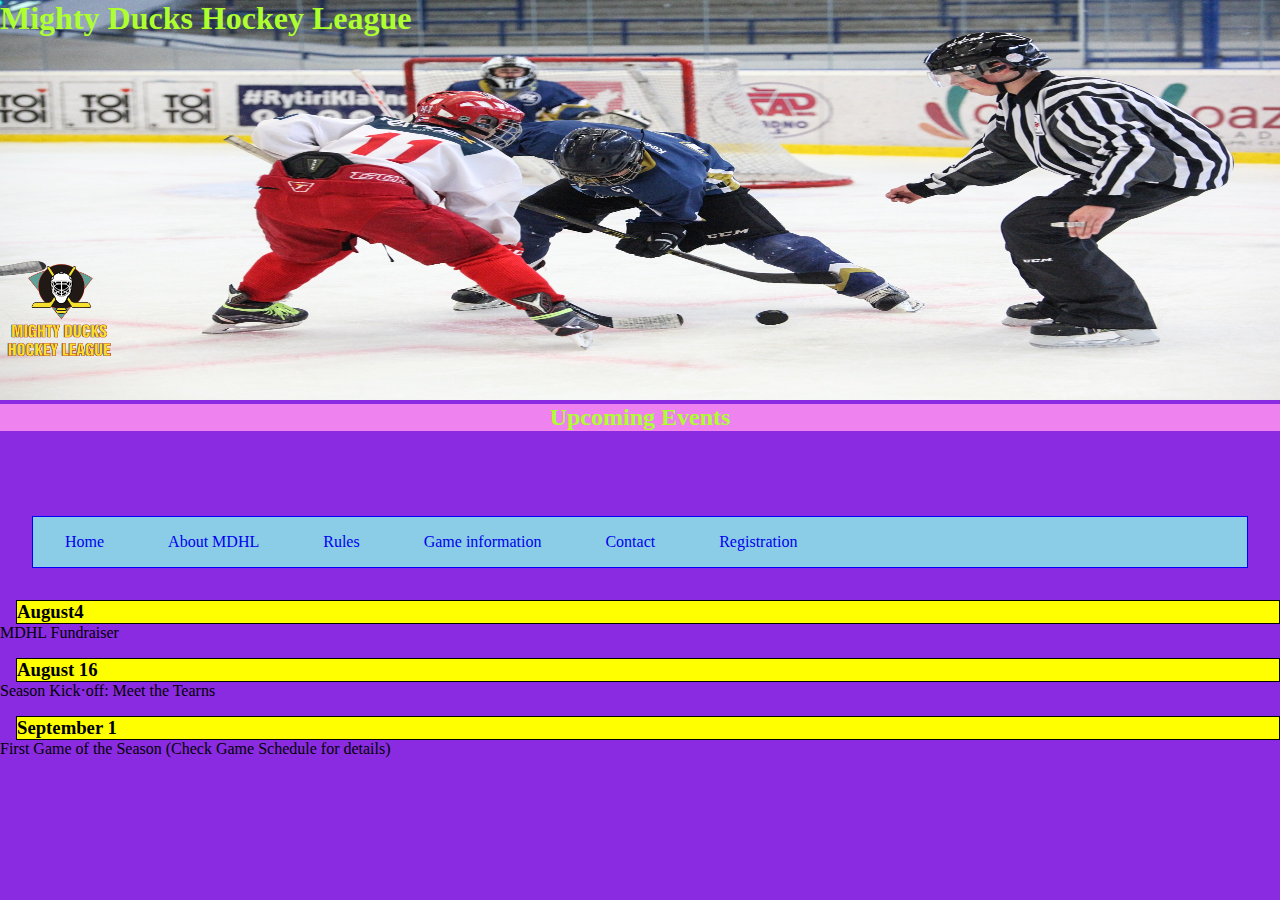
<file: index.html>
<!DOCTYPE html>
<html lang="en">
<head>
    <meta charset="UTF-8">
    <meta http-equiv="X-UA-Compatible" content="IE=edge">
    <meta name="viewport" content="width=device-width, initial-scale=1.0">
    <link rel="stylesheet" href="./styles/mdhl3.css">
    <title>MPSB</title>
</head>
<body>
    <header>
        <div class="contenedor_1">
            <h1>Mighty Ducks Hockey League</h1>
            <img src="./fotos/design1_image1.jpg" alt="foto">
            <h2>Upcoming Events</h2>
        </div>
    </header>
    <nav class="cajas_1">
        <a href="#">Home</a>
       <a href="about.html">About MDHL</a>
       <a href="rules.html">Rules</a>
       <a href="gameinformation.html">Game information</a>
       <a href="contact.html">Contact</a>
       <a href="registration.html">Registration</a>
    </nav>
    <img class="logo" src="./fotos/LogoMightyducks-01.png" alt=" el logo de mighty">
    <main class="contenedor_2">
       <div> 
           <div class="caja_3">
               <h3>August4</h3>
               <p>MDHL Fundraiser</p>
            </div>
            <div class="caja_3">
                <h3>August 16</h3>
                <p>Season Kick·off: Meet the Tearns</p>
            </div>
            <div class="caja_3">
                <h3>September 1</h3>
                <p>First Game of the Season (Check Game Schedule for details)</p>
            </div>
        </div>
    </main>
    
</body>
</html>
</file>
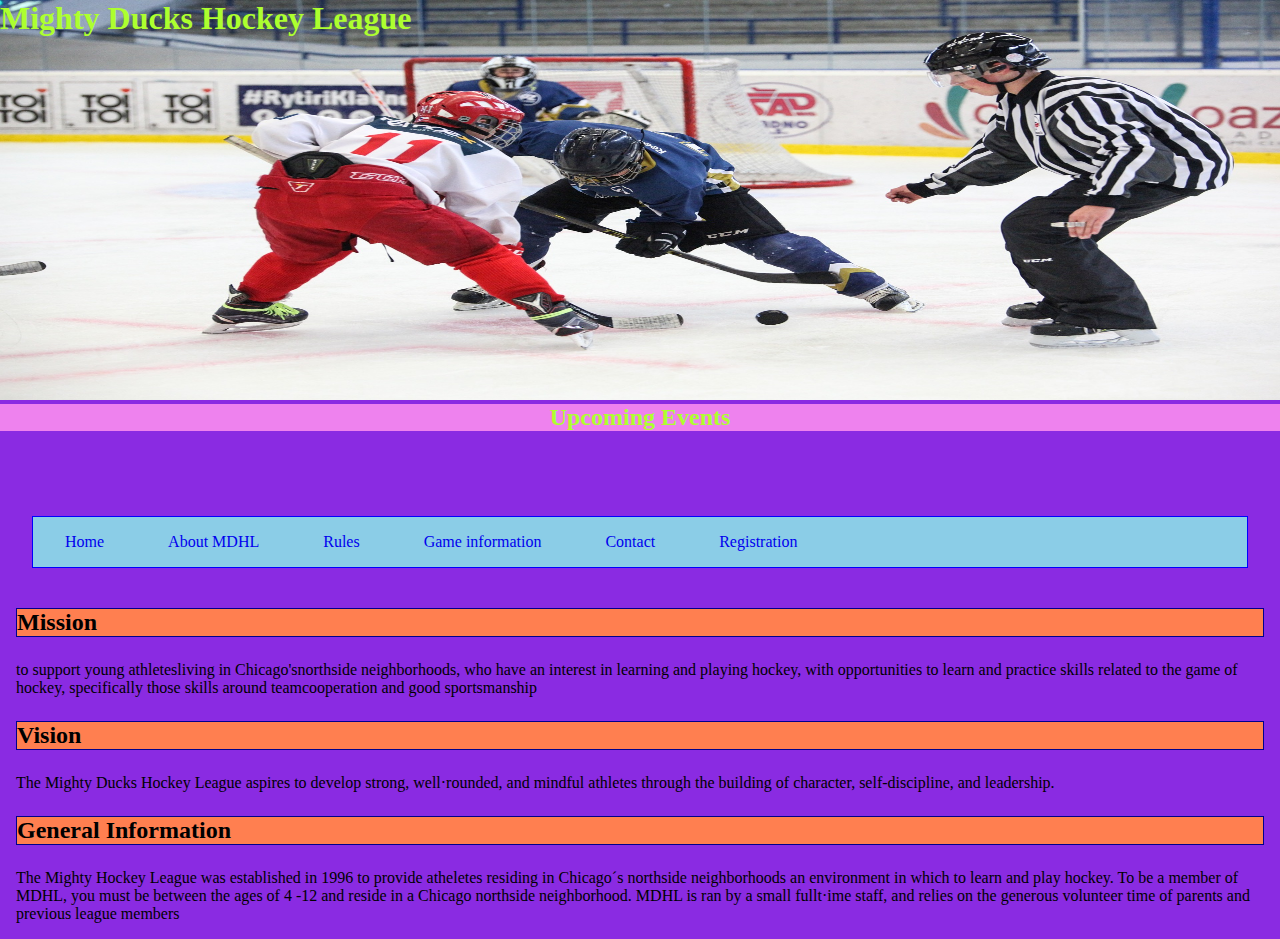
<file: about.html>
<!DOCTYPE html>
<html lang="en">
<head>
    <meta charset="UTF-8">
    <meta http-equiv="X-UA-Compatible" content="IE=edge">
    <meta name="viewport" content="width=device-width, initial-scale=1.0">
    <link rel="stylesheet" href="./styles/mdhl3.css">
    <title>about</title>
</head>
<body>
    <header>
        <div class="contenedor_1">
            <h1>Mighty Ducks Hockey League</h1>
            <img class="img_1" src="./fotos/design1_image1.jpg" alt="foto">
            <h2>Upcoming Events</h2>
        </div>
    </header>
    <nav class="cajas_1">
        <a href="index.html">Home</a>
        <a href="#">About MDHL</a>
        <a href="rules.html">Rules</a>
        <a href="gameinformation.html">Game information</a>
        <a href="contact.html">Contact</a>
        <a href="registration.html">Registration</a>
    </nav>
    <main class="contenedor_2">
    <div>
        <div class="caja_4">
            <h2>Mission</h2>
            <p>to support young athletesliving in Chicago'snorthside neighborhoods, who have an interest in
                learning and playing hockey, with opportunities to learn and practice skills related to the game of 
                hockey, specifically those skills around teamcooperation and good sportsmanship</p>
            </div>
            <div class="caja_4">
                <h2>Vision</h2>
                <p>The Mighty Ducks Hockey League aspires to develop strong, well·rounded, and mindful
                    athletes through the building of character, self-discipline, and leadership.</p>
                </div>
                <div  class="caja_4">
                    <h2>General Information </h2>
                    <p>The Mighty Hockey League was established in 1996 to provide atheletes residing in Chicago´s northside neighborhoods an environment in which to learn and play hockey. To be a 
                        member of MDHL, you must be between the ages of 4 -12 and reside in a Chicago northside 
                        neighborhood. MDHL is ran by a small fullt·ime staff, and relies on the generous volunteer time of 
                        parents and previous league members</p>
                    </div>
        </div>
    </main>
</body>
</html>
</file>
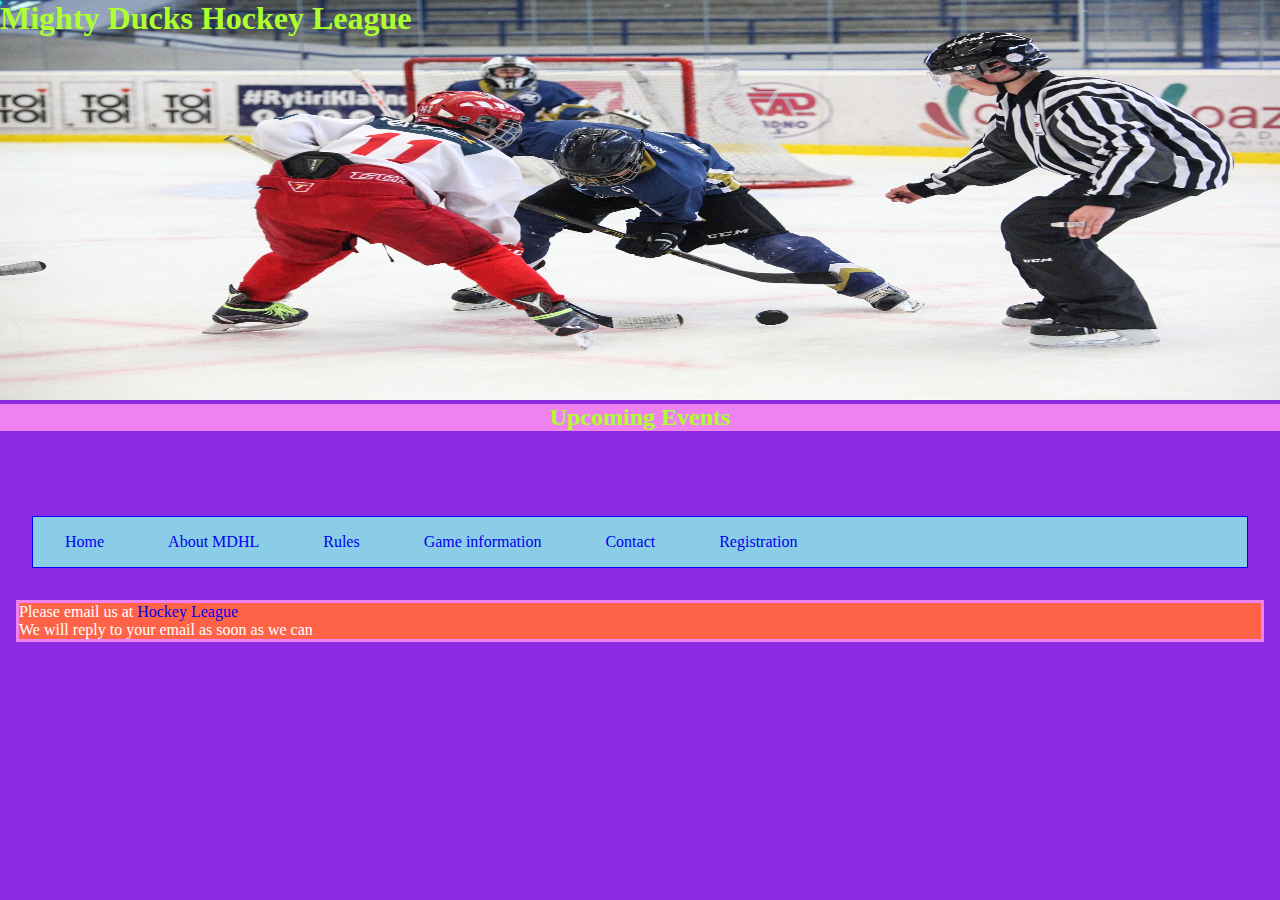
<file: contact.html>
<!DOCTYPE html>
<html lang="en">
<head>
    <meta charset="UTF-8">
    <meta http-equiv="X-UA-Compatible" content="IE=edge">
    <meta name="viewport" content="width=device-width, initial-scale=1.0">
    <!-- <link rel="stylesheet" href="./styles/mdhl4.css"> -->
    <link rel="stylesheet" href="./styles/mdhl3.css">
    <title>contact</title>
</head>
<body>
    <header>
        <div class="contenedor_1">
            <h1>Mighty Ducks Hockey League</h1>
            <img class="img_1" src="./fotos/design1_image1.jpg" alt="foto">
            <h2>Upcoming Events</h2>
        </div>
    </header>
    <nav class="cajas_1">
        <a href="index.html">Home</a>
        <a href="about.html">About MDHL</a>
        <a href="rules.html">Rules</a>
        <a href="gameinformation.html">Game information</a>
        <a href="#">Contact</a>
        <a href="registration.html">Registration</a>
    </nav>
    <main class="contenedor_2">
    <div class="caja_5">
        <p>Please email us at <a href="mailto:mdhl@chihockey.org">Hockey League</a></p>
        <p>We will reply to your email as soon as we can</p>
        </div>
    </main>
</body>
</html>
</file>
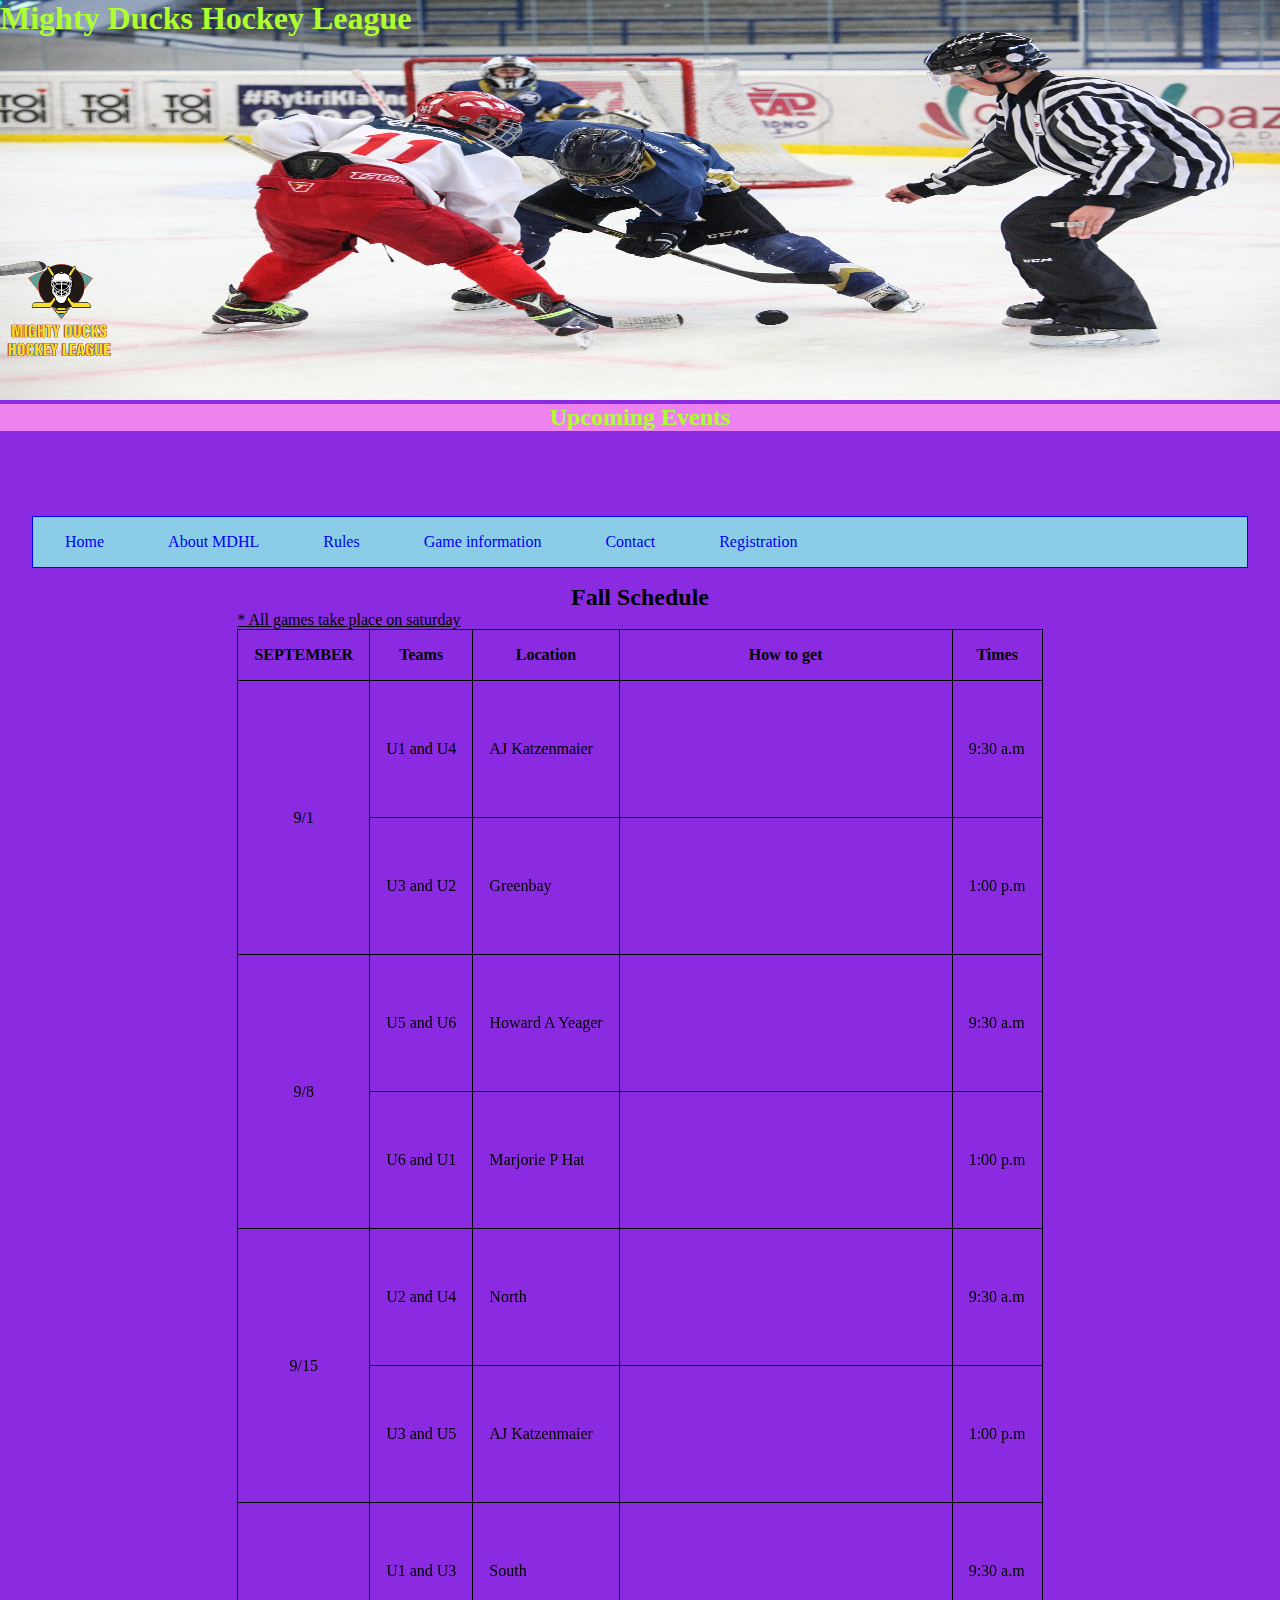
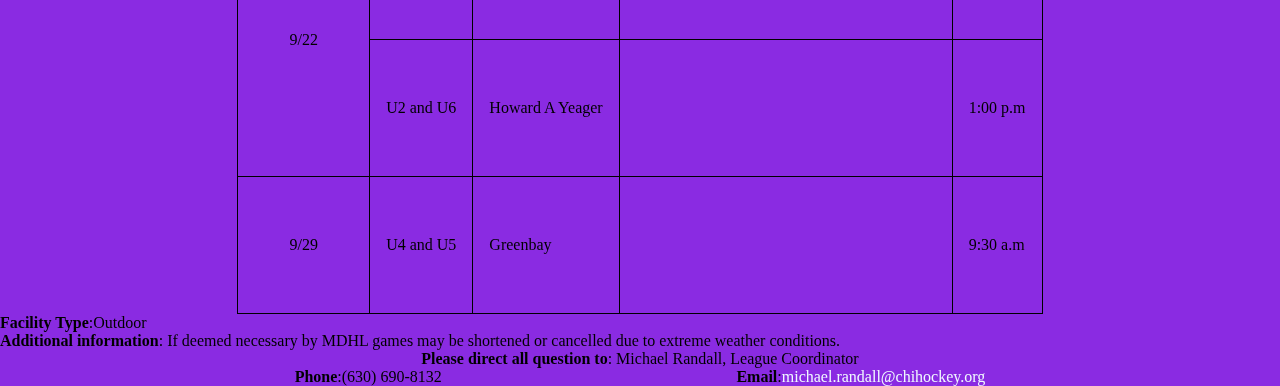
<file: gameinformation.html>
<!DOCTYPE html>
<html lang="en">
<head>
    <meta charset="UTF-8">
    <meta http-equiv="X-UA-Compatible" content="IE=edge">
    <meta name="viewport" content="width=device-width, initial-scale=1.0">
    <link rel="stylesheet" href="./styles/mdhl3.css">
    <title>gameinformation</title>
</head>
<body>
    <header>
        <div class="contenedor_1">
            <h1>Mighty Ducks Hockey League</h1>
            <img src="./fotos/design1_image1.jpg" alt="foto">
            <h2>Upcoming Events</h2>
        </div>
    </header>
    <nav class="cajas_1">
        <a href="index.html">Home</a>
       <a href="about.html">About MDHL</a>
       <a href="rules.html">Rules</a>
       <a href="#">Game information</a>
       <a href="contact.html">Contact</a>
       <a href="registration.html">Registration</a>
    </nav>
    <img class="logo" src="./fotos/LogoMightyducks-01.png" alt=" el logo de mighty">
    <main class="contenedor_2">
        <h2 class="linea">Fall Schedule</h2>
        <div class="div-tab"><!--div de tabla -->
            <table>
                <caption>&#42; All games take place on saturday </caption>
                <thead>
               <tr>
                   <th>SEPTEMBER</th>
                   <th>Teams</th>
                   <th>Location</th>
                   <th>How to get</th>
                   <th>Times</th>
                </tr>
            </thead>
            <tbody>
                <tr>
                    <td class="linea" rowspan="2">9/1</td>
                    <td>U1 and U4</td>
                    <td>AJ Katzenmaier</td>
                    <td><iframe src="https://www.google.com/maps/embed?pb=!1m14!1m8!1m3!1d11799.12427936522!2d-87.8628015!3d42.3258681!3m2!1i1024!2i768!4f13.1!3m3!1m2!1s0x0%3A0xcf2bbe275c6da815!2sAJ%20Katzenmaier%20Academy!5e0!3m2!1ses-419!2sar!4v1629326335352!5m2!1ses-419!2sar" width="300" height="100" style="border:0;" allowfullscreen="" loading="lazy"></iframe></td>
                    <td>9:30 a.m</td>
                </tr>     
                <tr>
                    <td>U3 and U2</td>
                    <td>Greenbay</td>
                    <td><iframe src="https://www.google.com/maps/embed?pb=!1m18!1m12!1m3!1d182055.91912166864!2d-88.13057802396277!3d44.5228598386418!2m3!1f0!2f0!3f0!3m2!1i1024!2i768!4f13.1!3m3!1m2!1s0x8802e2e809b380f3%3A0x6370045214dcf571!2sGreen%20Bay%2C%20Wisconsin%2C%20EE.%20UU.!5e0!3m2!1ses-419!2sar!4v1629326947384!5m2!1ses-419!2sar" width="300" height="100" style="border:0;" allowfullscreen="" loading="lazy"></iframe></td>
                    <td>1:00 p.m</td>
                </tr> 
                <tr>
                    <td class="linea" rowspan="2">9/8</td>
                    <td>U5 and U6</td>
                    <td>Howard A Yeager</td>
                    <td><iframe src="https://www.google.com/maps/embed?pb=!1m14!1m8!1m3!1d11801.080246623287!2d-87.8538811!3d42.3154383!3m2!1i1024!2i768!4f13.1!3m3!1m2!1s0x0%3A0x8b51fa5d6efe771a!2sHoward%20A.%20Yeager%20School%20(PREK-K)!5e0!3m2!1ses-419!2sar!4v1629327164180!5m2!1ses-419!2sar" width="300" height="100" style="border:0;" allowfullscreen="" loading="lazy"></iframe></td>
                    <td>9:30 a.m</td>
                </tr>     
                <tr>
                    <td>U6 and U1</td>
                    <td>Marjorie P Hat</td>
                    <td><iframe src="https://www.google.com/maps/embed?pb=!1m18!1m12!1m3!1d3099.2034773848145!2d-94.48180208499346!3d39.033479846517!2m3!1f0!2f0!3f0!3m2!1i1024!2i768!4f13.1!3m3!1m2!1s0x87c0e37debc1db9f%3A0xb2484d3748fa561b!2sCharter%20Funerals!5e0!3m2!1ses-419!2sar!4v1629327306486!5m2!1ses-419!2sar" width="300" height="100" style="border:0;" allowfullscreen="" loading="lazy"></iframe></td>
                    <td>1:00 p.m</td>
                </tr> 
                <tr>
                    <td class="linea" rowspan="2">9/15</td>
                    <td>U2 and U4</td>
                    <td>North</td>
                    <td><iframe src="https://www.google.com/maps/embed?pb=!1m18!1m12!1m3!1d3104.8562935203727!2d-104.77772758499731!3d38.90440145413695!2m3!1f0!2f0!3f0!3m2!1i1024!2i768!4f13.1!3m3!1m2!1s0x87134f131a724d43%3A0x491f7a0843add5cb!2sN%20Academy%20Blvd%2C%20Colorado%20Springs%2C%20CO%2C%20EE.%20UU.!5e0!3m2!1ses-419!2sar!4v1629327370336!5m2!1ses-419!2sar" width="300" height="100" style="border:0;" allowfullscreen="" loading="lazy"></iframe></td>
                    <td>9:30 a.m</td>
                </tr>     
                <tr>
                    <td>U3 and U5</td>
                    <td>AJ Katzenmaier</td>
                    <td><iframe src="https://www.google.com/maps/embed?pb=!1m18!1m12!1m3!1d2949.780884853157!2d-87.86499018489101!3d42.32587204525312!2m3!1f0!2f0!3f0!3m2!1i1024!2i768!4f13.1!3m3!1m2!1s0x880f932fbc6ba7cd%3A0xcf2bbe275c6da815!2sAJ%20Katzenmaier%20Academy!5e0!3m2!1ses-419!2sar!4v1629327419232!5m2!1ses-419!2sar" width="300" height="100" style="border:0;" allowfullscreen="" loading="lazy"></iframe></td>
                    <td>1:00 p.m</td>
                </tr> 
                <tr>
                    <td class="linea" rowspan="2">9/22</td>
                    <td>U1 and U3</td>
                    <td>South</td>
                    <td><iframe src="https://www.google.com/maps/embed?pb=!1m18!1m12!1m3!1d2933.440500366151!2d-89.03009428487974!3d42.67321052326106!2m3!1f0!2f0!3f0!3m2!1i1024!2i768!4f13.1!3m3!1m2!1s0x8806199ac11b4243%3A0x34483a922e8e2974!2sS%20Academy%20St%2C%20Janesville%2C%20WI%2C%20EE.%20UU.!5e0!3m2!1ses-419!2sar!4v1629327465875!5m2!1ses-419!2sar" width="300" height="100" style="border:0;" allowfullscreen="" loading="lazy"></iframe></td>
                    <td>9:30 a.m</td>
                </tr>     
                <tr>
                    <td>U2 and U6</td>
                    <td>Howard A Yeager</td>
                    <td><iframe src="https://www.google.com/maps/embed?pb=!1m14!1m8!1m3!1d11801.080246623287!2d-87.8538811!3d42.3154383!3m2!1i1024!2i768!4f13.1!3m3!1m2!1s0x0%3A0x8b51fa5d6efe771a!2sHoward%20A.%20Yeager%20School%20(PREK-K)!5e0!3m2!1ses-419!2sar!4v1629327164180!5m2!1ses-419!2sar" width="300" height="100" style="border:0;" allowfullscreen="" loading="lazy"></iframe></td>
                    <td>1:00 p.m</td>
                </tr> 
                <tr>
                    <td class="linea">9/29</td>
                    <td>U4 and U5</td>
                    <td>Greenbay</td>
                    <td><iframe src="https://www.google.com/maps/embed?pb=!1m18!1m12!1m3!1d182055.91912166864!2d-88.13057802396277!3d44.5228598386418!2m3!1f0!2f0!3f0!3m2!1i1024!2i768!4f13.1!3m3!1m2!1s0x8802e2e809b380f3%3A0x6370045214dcf571!2sGreen%20Bay%2C%20Wisconsin%2C%20EE.%20UU.!5e0!3m2!1ses-419!2sar!4v1629326947384!5m2!1ses-419!2sar" width="300" height="100" style="border:0;" allowfullscreen="" loading="lazy"></iframe></td>
                    <td>9:30 a.m</td>
                </tr>      
            </tbody>
        </table>
        </div>
    </main>
        <div class="medio"><!--div para la parte baja-->
            <p><span>Facility Type</span>:Outdoor</p>
            <p><span>Additional information</span>: If deemed necessary by MDHL games may be shortened or cancelled due to extreme weather conditions. </p>
        </div>
        <div class="final"><!--div para la parte final-->
            <p class="linea"><span>Please direct all question to</span>: Michael Randall, League Coordinator</p>
           <div class="espacio">
               <p><span>Phone</span>:(630) 690-8132</p>
               <p><span>Email</span>:<a href="mailto:michael.randall@chihockey.org">michael.randall@chihockey.org</a></p>
            </div>
        </div>
</body>
</html>
</file>
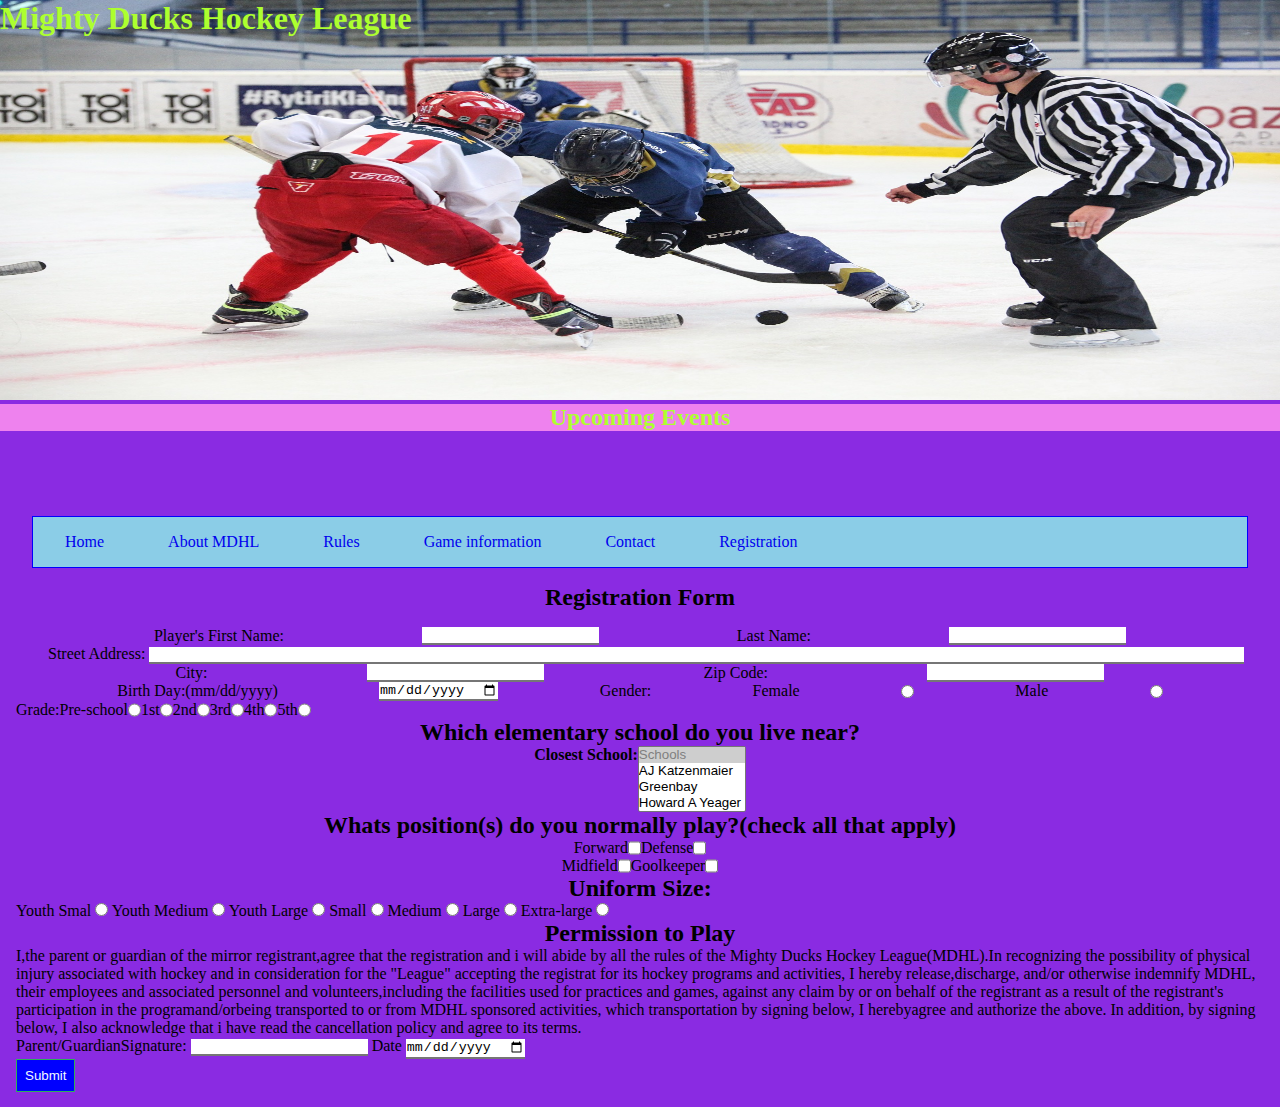
<file: registration.html>
<!DOCTYPE html>
<html lang="en">
<head>
    <meta charset="UTF-8">
    <meta http-equiv="X-UA-Compatible" content="IE=edge">
    <meta name="viewport" content="width=device-width, initial-scale=1.0">
    <link rel="stylesheet" href="./styles/mdhl3.css">
    <title>registration</title>
</head>
<body>
    <header>
        <div class="contenedor_1">
            <h1>Mighty Ducks Hockey League</h1>
            <img src="./fotos/design1_image1.jpg" alt="foto">
            <h2>Upcoming Events</h2>
        </div>
    </header>
    <nav class="cajas_1">
        <a href="index.html">Home</a>
       <a href="about.html">About MDHL</a>
       <a href="rules.html">Rules</a>
       <a href="gameinformation.html">Game information</a>
       <a href="contact.html">Contact</a>
       <a href="#">Registration</a>
    </nav>
    <main class="contenedor_2">
        <h2 class="linea">Registration Form</h2>
            <form action="./show_data.html" method="GET">
                    <fieldset class="espaCio_1">
                        <label for="fname">Player's First Name:</label>
                        <input type="text" id="fname" name="fname" required>
                        <label for="lname">Last Name:</label>
                        <input type="text" id="lname" name="lname" required>
                    </fieldset>
                    <fieldset class="pp">
                        <label for="streetd">Street Address:</label>
                        <input type="text" id="streetd" name="streetd" required>
                    </fieldset>                    
                    <fieldset class="espaCio_1">
                        <label for="city">City:</label>
                        <input type="text" id="city" name="city" required>
                        <label for="zip">Zip  Code:</label>
                        <input type="number" id="zip" name="zip" required>
                    </fieldset>
                    <fieldset class="espaCio_1">
                        <label for="birth">Birth Day:(mm/dd/yyyy)</label>
                        <input type="date" name="birth" id="birth">
                        <p>Gender:</p>
                        <label for="fem">Female</label>
                        <input type="radio" name="gender" id="fem" value="female">
                        <label for="male">Male</label>
                        <input type="radio" name="gender" id="male" value="male">
                    </fieldset>    
                    <fieldset class="Espaci_1">
                        <p>Grade:</p>
                        <label for="pre-school"> Pre-school</label>
                        <input type="radio" name="grade" id="pre-school" value="pre-school">
                        <label for="1st">1st</label>
                        <input type="radio" name="grade" id="1st" value="1st">
                        <label for="2nd">2nd</label>
                        <input type="radio" name="grade" id="2nd" value="2nd">
                        <label for="3rd">3rd</label>
                        <input type="radio" name="grade" id="3rd" value="3rd">
                        <label for="4th">4th</label>
                        <input type="radio" name="grade" id="4th" value="4th">
                        <label for="5th">5th</label>
                        <input type="radio" name="grade" id="5th" value="5th">
                    </fieldset>
                    <fieldset class="pj_2">
                        <h2>Which elementary school do you live near?</h2>
                            <label class="labEl_2" for="school"> <span> Closest School:</span>
                                <select multiple name="school" id="school">
                                    <option value="" disabled selected>Schools</option>
                                    <option value="aj-kat">AJ Katzenmaier</option>
                                    <option value="greenbay">Greenbay</option> 
                                    <option value="howard"> Howard A Yeager</option>
                                    <option value="marjo">Marjorie P Hart</option>
                                    <option value="north">North Elementary</option>
                                    <option value="south">South Elementary</option>
                                </select>
                            </label>
                    </fieldset>
                    <fieldset class="pj_2">
                        <h2>Whats position(s) do you normally play?(check all that apply)</h2>
                        <fieldset>
                            <label for="forw">Forward</label>
                            <input type="checkbox" name="position" id="forw" value="forward">
                            <label for="defen">Defense</label>
                            <input type="checkbox" name="position" id="defen" value="defense">
                        </fieldset>
                        <fieldset>
                            <label for="midfi">Midfield</label>
                            <input type="checkbox" name="position" id="midfi" value="midfield">
                            <label for="goolpeak">Goolkeeper</label>
                            <input type="checkbox" name="position" id="goolpeak" value="goolkeeper">
                        </fieldset>
                    </fieldset>
                    <fieldset>
                        <h2>Uniform Size:</h2>
                        <label for="smal"> Youth Smal</label>
                        <input type="radio" name="size" id="smal" value="ythsmll">
                        <label for="mEdium">Youth Medium</label>
                        <input type="radio" name="size" id="mEdium" value="ythmdium">
                        <label for="lArge">Youth Large</label>
                        <input type="radio" name="size" id="lArge" value="ythlg">
                        <label for="small">Small</label>
                        <input type="radio" name="size" id="small" value="small">
                        <label for="medium">Medium</label>
                        <input type="radio" name="size" id="medium" value="medium">
                        <label for="large">Large</label>
                        <input type="radio" name="size" id="large" value="large">
                        <label for="xtra-lg">Extra-large</label>
                        <input type="radio" name="size" id="xtra-lg" value="xtra-lg">
                    </fieldset>
                    <fieldset>
                        <h2>Permission to Play</h2>
                        <p>I,the parent or guardian of the mirror registrant,agree that the registration and i will abide by all the rules of the Mighty Ducks Hockey League(MDHL).In recognizing the possibility of physical injury associated with hockey and in consideration for the "League" accepting the registrat for its hockey programs and activities, I hereby release,discharge, and/or otherwise indemnify MDHL, their employees and associated personnel and volunteers,including the facilities used for practices and games, against any claim by or on behalf  of the registrant as a result of the registrant's participation in the programand/orbeing transported to or from  MDHL sponsored activities, which transportation by signing below, I herebyagree and authorize the above. In addition, by signing below, I also acknowledge that i have read the cancellation policy and agree to its terms.</p>
                        <label for="txt">Parent/GuardianSignature:</label>
                        <input type="text" name="text" id="txt" required>
                        <label for="Date">Date</label>
                        <input type="date" name="date" id="Date" required>
                    </fieldset>
                    <input type="submit" value="Submit">
            </form>
    </main>
</body>
</html>
</file>
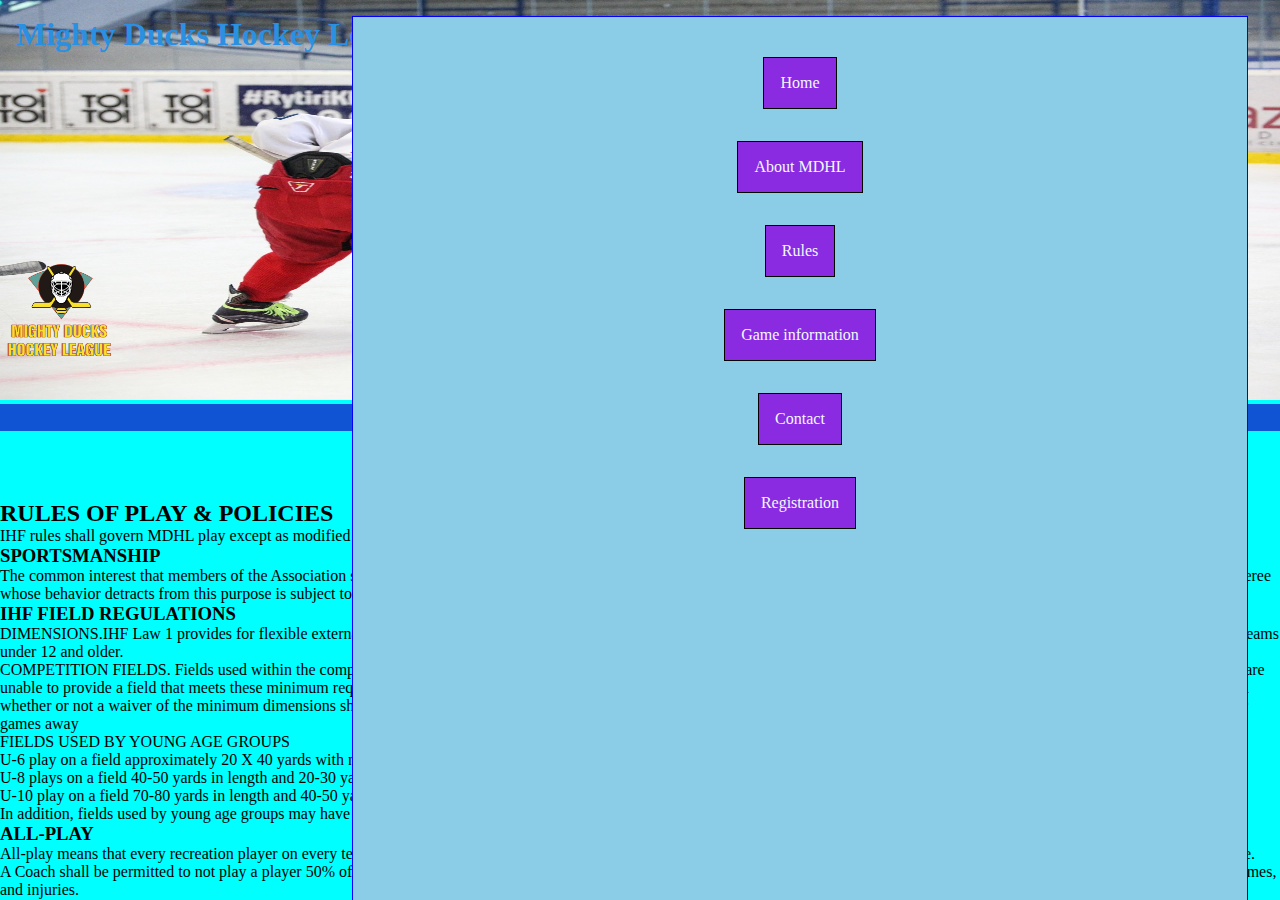
<file: rules.html>
<!DOCTYPE html>
<html lang="en">
<head>
    <meta charset="UTF-8">
    <meta http-equiv="X-UA-Compatible" content="IE=edge">
    <meta name="viewport" content="width=device-width, initial-scale=1.0">
    <!-- <link rel="stylesheet" href="./styles/mdhl3.css"> -->
    <link rel="stylesheet" href="./styles/mdhl4.css">
    <title>rules</title>
</head>
<body>
    <header>
        <div class="contenedor_1">
            <h1>Mighty Ducks Hockey League</h1>
            <img src="./fotos/design1_image1.jpg" alt="foto"> 
            <h2>Upcoming Events</h2>
        </div>
        <input type="checkbox" id="toggle-nav">
        <label for="toggle-nav">
            &equiv;
        </label>
        <nav class="cajas_1">
            <a href="index.html">Home</a>
            <a href="about.html">About MDHL</a>
            <a href="#">Rules</a>
            <a href="gameinformation.html">Game information</a>
            <a href="contact.html">Contact</a>
            <a href="registration.html">Registration</a>
        </nav>
    </header>
    <img class="logo" src="./fotos/LogoMightyducks-01.png" alt=" el logo de mighty"> 
    <main class="contenedor_2">
       <div>
           <h2 class="linea">RULES OF PLAY & POLICIES</h2>
           <p class="linea">IHF rules shall govern MDHL play except as modified herein.</p>
       </div>
       <div class="til-1">
           <h3>SPORTSMANSHIP</h3>
           <p>The common interest that members of the Association share is to inspire
            youth to practice the ideals of sportsmanship and fair play. Any player, coach,
            team, parent, spectator, administrator or referee whose behavior detracts from
            this purpose is subject to disciplinary action regardless of technical hockey
            background, expertise, accomplishments or standing.</p>
       </div>
       <div class="til-1">
               <h3>IHF FIELD REGULATIONS</h3>
                   <ol>
                       <li><span>DIMENSIONS</span>.IHF Law 1 provides for flexible external field dimensions within
                        a given maximum and minimum width and length. These dimensions should be
                        adhered to for all fields used by teams under 12 and older.
                        </li>
                       <li><span>COMPETITION FIELDS</span>. Fields used within the competition program must be
                        a minimum of 100 x 60 yards.Leagues, districts or associations participating in
                        the state competition program that are unable to provide a field that meets these
                        minimum requirements must advise the State Competition Board which will
                        assign its Fields Committee to inspect the field and recommend to the Board
                        whether or not a waiver of the minimum dimensions should be granted. Teams
                        from leagues, districts or associations that are unable to provide an acceptable
                        field may be required to play all their games away</li>
                       <li><span>FIELDS USED BY YOUNG AGE GROUPS</span>
                           <ol class="abc">
                               <li>U-6 play on a field approximately 20 X 40 yards with no penalty areas. Fields
                                for older age groups should be progressively larger.</li>
                               <li>U-8 plays on a field 40-50 yards in length and 20-30 yards width</li>
                               <li>U-10 play on a field 70-80 yards in length and 40-50 yards in width.</li>
                               <li>In addition, fields used by young age groups may have their internal
                                dimensions and size of goal similarly modified.</li>
                           </ol>
                       </li>
                   </ol>
       </div>
       <div class="til-2">
           <h3>ALL-PLAY</h3>
           <p>All-play means that every recreation player on every team shall play atleast
            fifty percent of each game. Coaches in the competition program are encouraged
            to play their players 50% of each game. 
            </p>
           <ul>
               <li>A Coach shall be permitted to not play a player 50% of each game
                under special circumstances, e.g., unexcused absences from practice
                and/or games, ungentlemanly conduct at practice and/or games, and
                injuries.</li>
           </ul>
       </div>
    </main>   
</body>
</html>
</file>
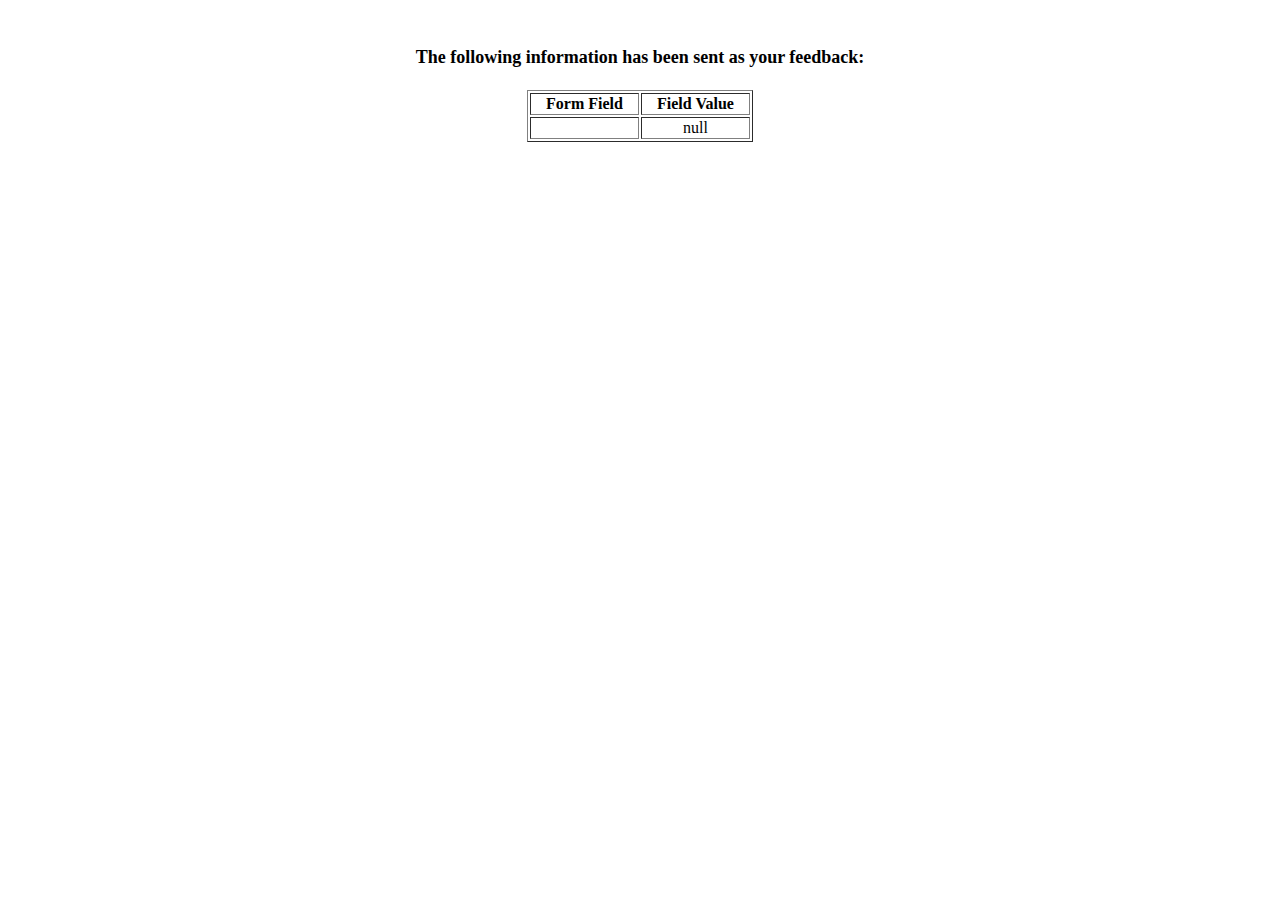
<file: show_data.html>
<html>
<head>
<title>Feedback Sent</title>
</head>
<body>
<p align=center>&nbsp;</p>
<h1 align=center><font size="+1">The following information has been sent as your
  feedback:</font></h1>

<table border="1" align=center width="226">
  <tr>
    <th align="center">Form Field</th>
    <th align="center">Field Value</th>
  </tr>

<script language="javascript">
var args = location.search.substr(1).split('&');
for (var i = 0; i < args.length; ++i) {
  var parts = args[i].split('=');
  if (parts != null) {
    var field = parts[0];
    var value = parts[1];
    if (value == null) {
      value = "null"
    }
    else {
      value = '"' + unescape(value.replace(/\+/g, ' ')) + '"';
    }

    document.writeln('<tr><td align="center">' + field + '</td>');
    document.writeln('<td align="center">' + value + '</td></tr>');
  }
}
</script>

<noscript>
<tr><td>
<p>You need to turn on Javascript in your browser.</p>

<p>In Microsoft Internet Explorer 4 or greater:</p>
<ul>
<li>From the "Tools" menu (in IE 4, it's the "View" menu), select "Internet Options".</li>
<li>Click on the "Security" tab.</li>
<li>Click on the "Custom Level" button. (In IE 4, select "Custom"
and then click on "Settings...".)</li>
<li>Under "Active scripting" make sure "Enable" is selected.</li>
</ul>

<p>In Netscape version 4 or greater:</p>
<ul>
<li>From the <b>Edit</b> menu, select <b>Preferences</b>.</li>
<li>In the <b>Category</b> list on the left, click on the word "Advanced".</li>
<li>In the panel on the right, make sure "Enable JavaScript" is checked.</li>
<li>Click the <b>OK</b> button.</li>
</ul>

</td></tr>
</noscript>

</table>
</body>
</html>
</file>
<file: styles/mdhl3.css>
*{
    box-sizing:border-box;
    margin: 0;
    padding: 0;
}
.contenedor_1{
    width: 100%;
    height: 500px;
}
body{
    background-color: blueviolet;
}
.contenedor_1 img{
width: 100%;
height: 80%;
}
header h1{
color:greenyellow;
position: absolute;
padding-right: 1rem;
}
.contenedor_1 h2{
    background-color: violet;
    color: greenyellow;
    text-align: center;
}
.contenedor_2{
    display: flex;
    flex-direction: column;
}
.cajas_1{
    display: flex;
    background-color: rgb(139, 205, 231);
    margin: 1rem 2rem;
    border: blue solid 1px;
}
.cajas_1 a{
    margin: 1rem 2rem ;
    text-decoration: none;
}
.caja_3 h3{
background-color: yellow;
border: black solid 1px;
margin-top: 1rem ;
margin-left: 1rem;
}
.caja_4{
    margin: 1rem;
}
.caja_4 h2{
background-color: coral;
margin: 1.5rem 0;
border: darkblue solid 1px;
}
.caja_5{
    margin: 1rem;
    border:violet solid 3px;
    background-color: tomato;
}
.caja_5 p{
    color: white;
}
.caja_5 a{
    text-decoration: none;
}
.logo{
width:120px;
height: 120px;
position: absolute;
top: 250px;
left: 0px;
 }
 /* tablas  */
 table caption{
     text-decoration: underline;
     text-align: left;
 }
 table{
     border-collapse: collapse;
 }
 .div-tab{
    justify-content: space-around;
    display: flex;
}
table,th,td{
    padding: 1rem;
    border: 1px solid black;
}
/* texto de lineas */
 .medio{
     display: flex;
     flex-direction: column;
 }
 .final{
     display: flex;
     flex-direction: column;
 }
 div.final a{
    text-decoration: none;
    color: aliceblue;
 }

 .espacio{
     justify-content: space-evenly;
     display: flex;
    }
.linea{
        text-align: center;
}
span{
    font-weight: 900;
}
.til-1{
    margin-left: 1rem;
}
.til-1 h3{
    margin: 1rem 0;
}
.til-1 p{
    margin-bottom: 1rem;
}
.til-2{
    margin-left: 1rem;
}
/* listas */
.abc{
    list-style-type: lower-alpha;
}
ul{
    list-style-type: circle;
}
ul,ol,li{
margin: 1rem;
}
/* formulario */
.espaCio_1{
    display: flex;
    justify-content: space-evenly;
}
form{
    padding: 1rem;
}
fieldset.pp{
    padding-left: 2rem;
}
fieldset.pp input[type="text"]{
    width: 90%;
}
fieldset{
    border: none;
}
input{
    border-top:none;
    border-left: none;
    border-right: none;
}
input[type="submit"]{
    border: 1px solid rgb(46, 175, 89);
    background-color: blue;
    color: aliceblue;
    padding: .5rem;
}
fieldset.Espaci_1{
display: flex;
flex-direction: row;
}
fieldset.pj_2{
display: flex;
flex-direction: column;
}
label.labEl_2{
    justify-content: center;
    display: flex;
}
fieldset h2{
    text-align: center;
}
fieldset.pj_2 fieldset{
    display: flex;
   justify-content: center;
    flex-direction: row;
}
</file>
<file: styles/mdhl4.css>
*{
    box-sizing:border-box;
    margin: 0;
    padding: 0;
}
.contenedor_1{
    width: 100%;
    height: 500px;
}
body{
    background-color: blueviolet;
}
.contenedor_1 img{
width: 100%;
height: 80%;
}
header h1{
    color:greenyellow;
    position: absolute;
    padding-right: 1rem;
}
.contenedor_1 h2{
    background-color: violet;
    color: greenyellow;
    text-align: center;
}
.cajas_1{
    /* box model */
    background-color: rgb(139, 205, 231);
    height: 100vh;
    width: 70vw;
    padding: 1.5rem;
    /* position */
    position: fixed;
    top: 0;
    right: 0;
    /* display */
    display: flex;
    flex-direction:column;
    align-items: center;
    /* desaparicon */
    transform: translatex(100%);
    transition: transform .6s ease-in;
}
.logo{
    width:120px;
    height: 120px;
    position: absolute;
    top: 250px;
    left: 0px;
}
#toggle-nav:checked ~ nav{
    transform:translatex(0);
}
nav a{
text-decoration: none;
border: 1px solid black;
background-color: blueviolet;
color: aliceblue;
margin: 1rem;
padding: 1rem;
text-align: center;
}
label[for="toggle-nav"] {
font-size: 2rem;
}
#toggle-nav{
    display: none;
}
#toggle-nav:checked +label{
    transform: translateX(-70vw);
}
/* media */
@media screen and (min-width:780px) {
.contenedor_1 h2{
    background-color: rgb(16, 84, 211);
    color: aliceblue;
    text-align: center;
}
body{
    background-color: aqua;
}
header h1 {
    color: rgb(43, 144, 226);
    margin: 1rem;
}
.cajas_1{
    display: flex;
    background-color: rgb(139, 205, 231);
    margin: 1rem 2rem;
    border: blue solid 1px;
    transform: none;
}

.cajas_1 a{
    margin: 1rem 2rem ;
    text-decoration: none;
}
label[for="toggle-nav"]{
    display: none;
  }

} 
/* fin del media */
</file>
